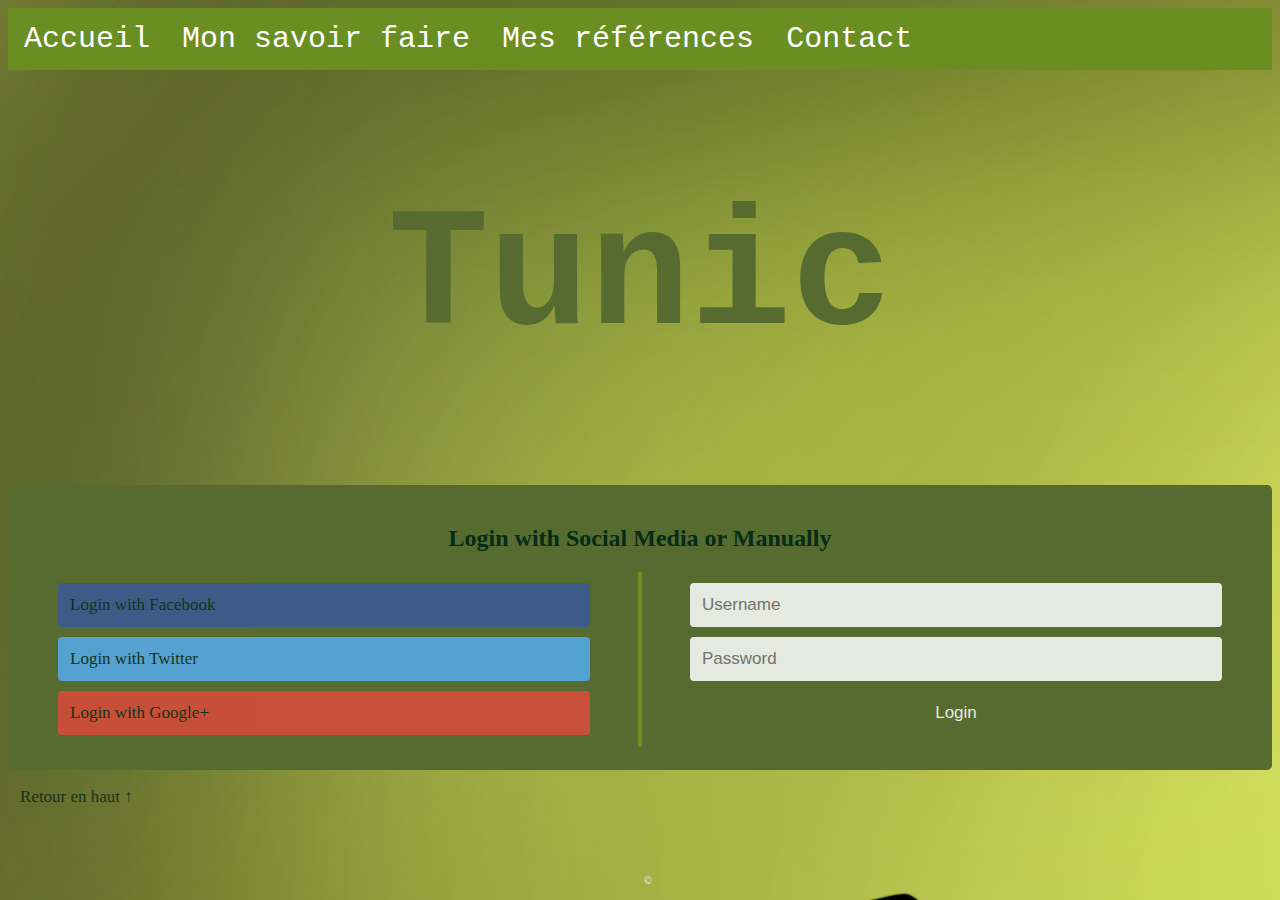
<file: public/html/index1.html>
<!DOCTYPE html>
<html lang="en">
<head>
    <meta charset="UTF-8">
    <meta http-equiv="X-UA-Compatible" content="IE=edge">
    <meta name="viewport" content="width=device-width, initial-scale=1.0">
    <link rel="stylesheet" href="../css/style1.css">
    <title>Document</title>
</head>
<body>
    <header>
        <nav>
            <ul>
                <li><a href="../../index.html">Accueil</a></li>
                <li><a href="./index1.html">Mon savoir faire </a></li>
                <li><a href="./index2.html">Mes références</a></li>
                <li><a href="./index3.html">Contact</a></li>
              </ul>
        </nav>
    </header>
    <h1>Tunic</h1>
    <footer>
        <div class="container">
            <form action="/action_page.php">
              <div class="row">
                <h2 style="text-align:center">Login with Social Media or Manually</h2>
                <div class="vl">
                </div>
          
                <div class="col">
                  <a href="#" class="fb btn">
                    <i class="fa fa-facebook fa-fw"></i> Login with Facebook
                  </a>
                  <a href="#" class="twitter btn">
                    <i class="fa fa-twitter fa-fw"></i> Login with Twitter
                  </a>
                  <a href="#" class="google btn">
                    <i class="fa fa-google fa-fw"></i> Login with Google+
                  </a>
                </div>
          
                <div class="col">
                  <div class="hide-md-lg">
                    <p>Or sign in manually:</p>
                  </div>
          
                  <input type="text" name="username" placeholder="Username" required>
                  <input type="password" name="password" placeholder="Password" required>
                  <input type="submit" value="Login">
    </footer>
    <span class="copyright">&#169</span>
    <a href="../html/index1.html" class="btn btn-default">Retour en haut ↑</a> 
</body>
</html>
</file>
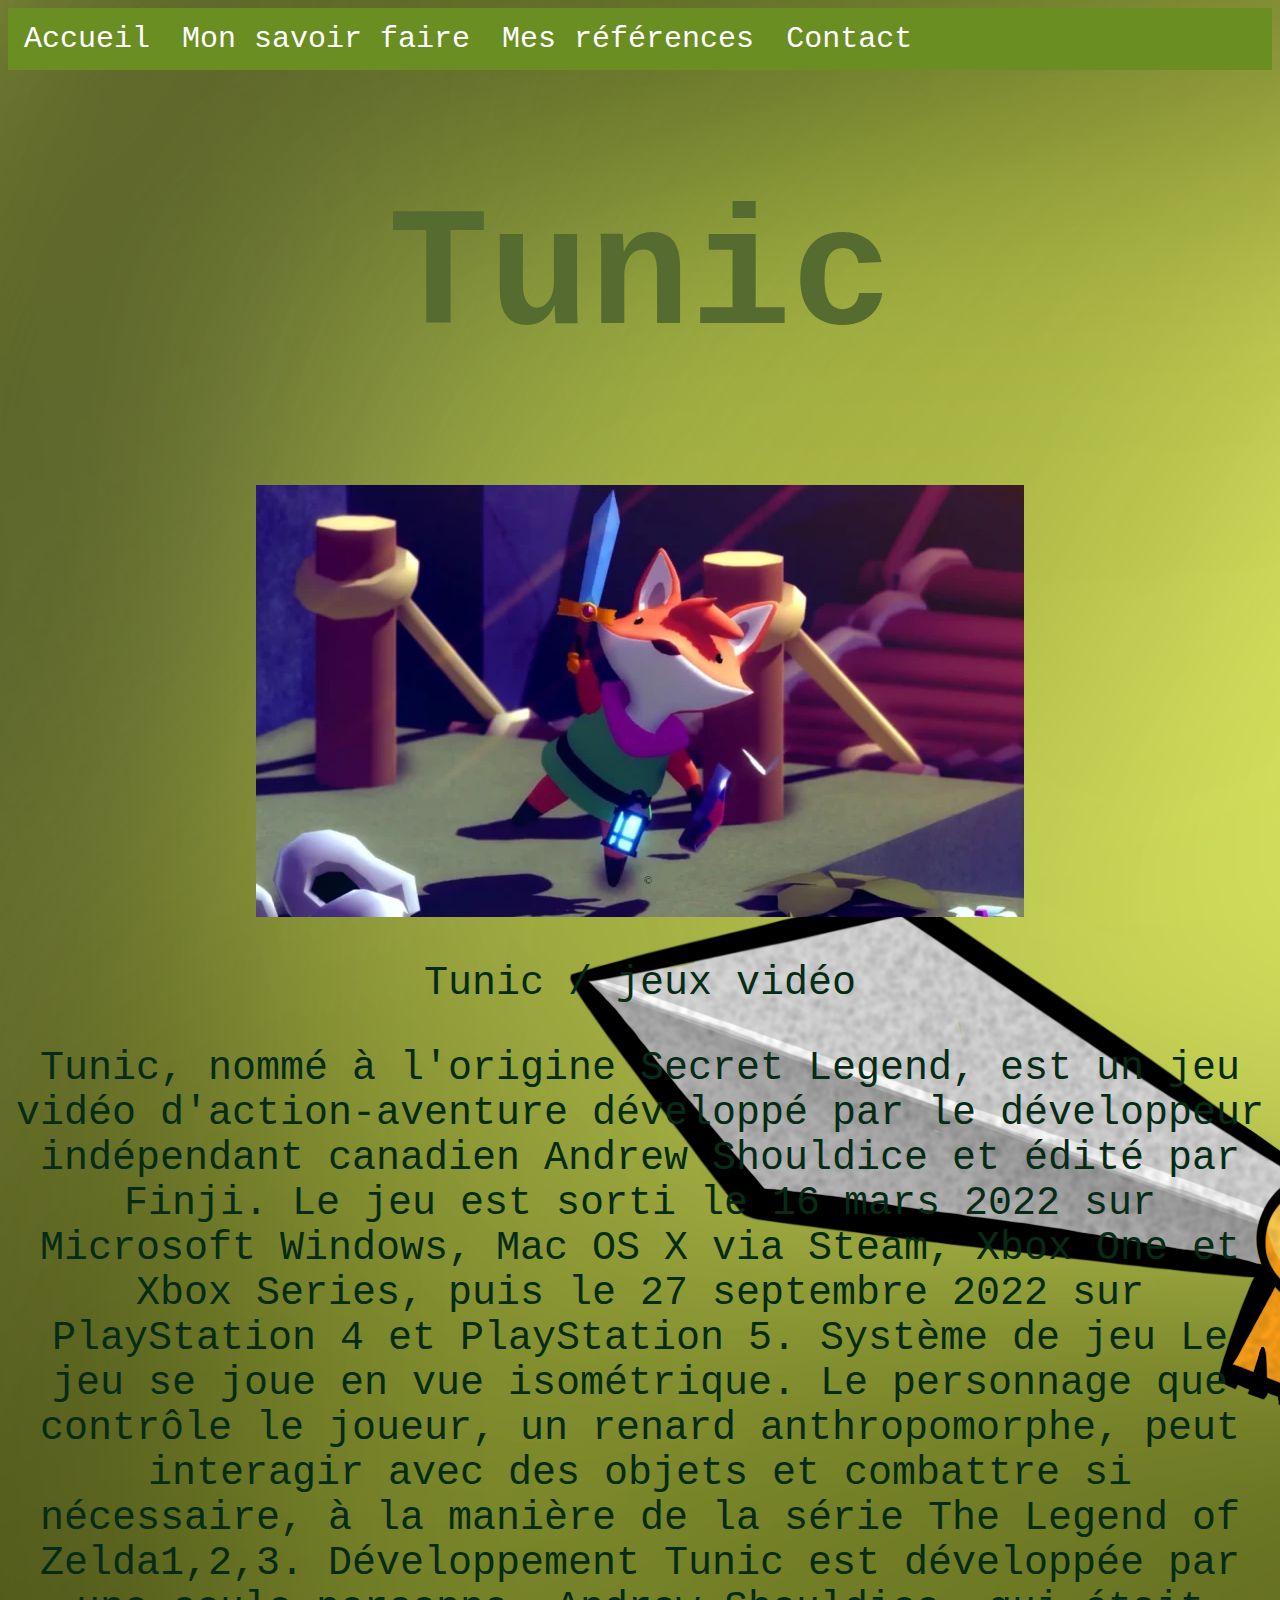
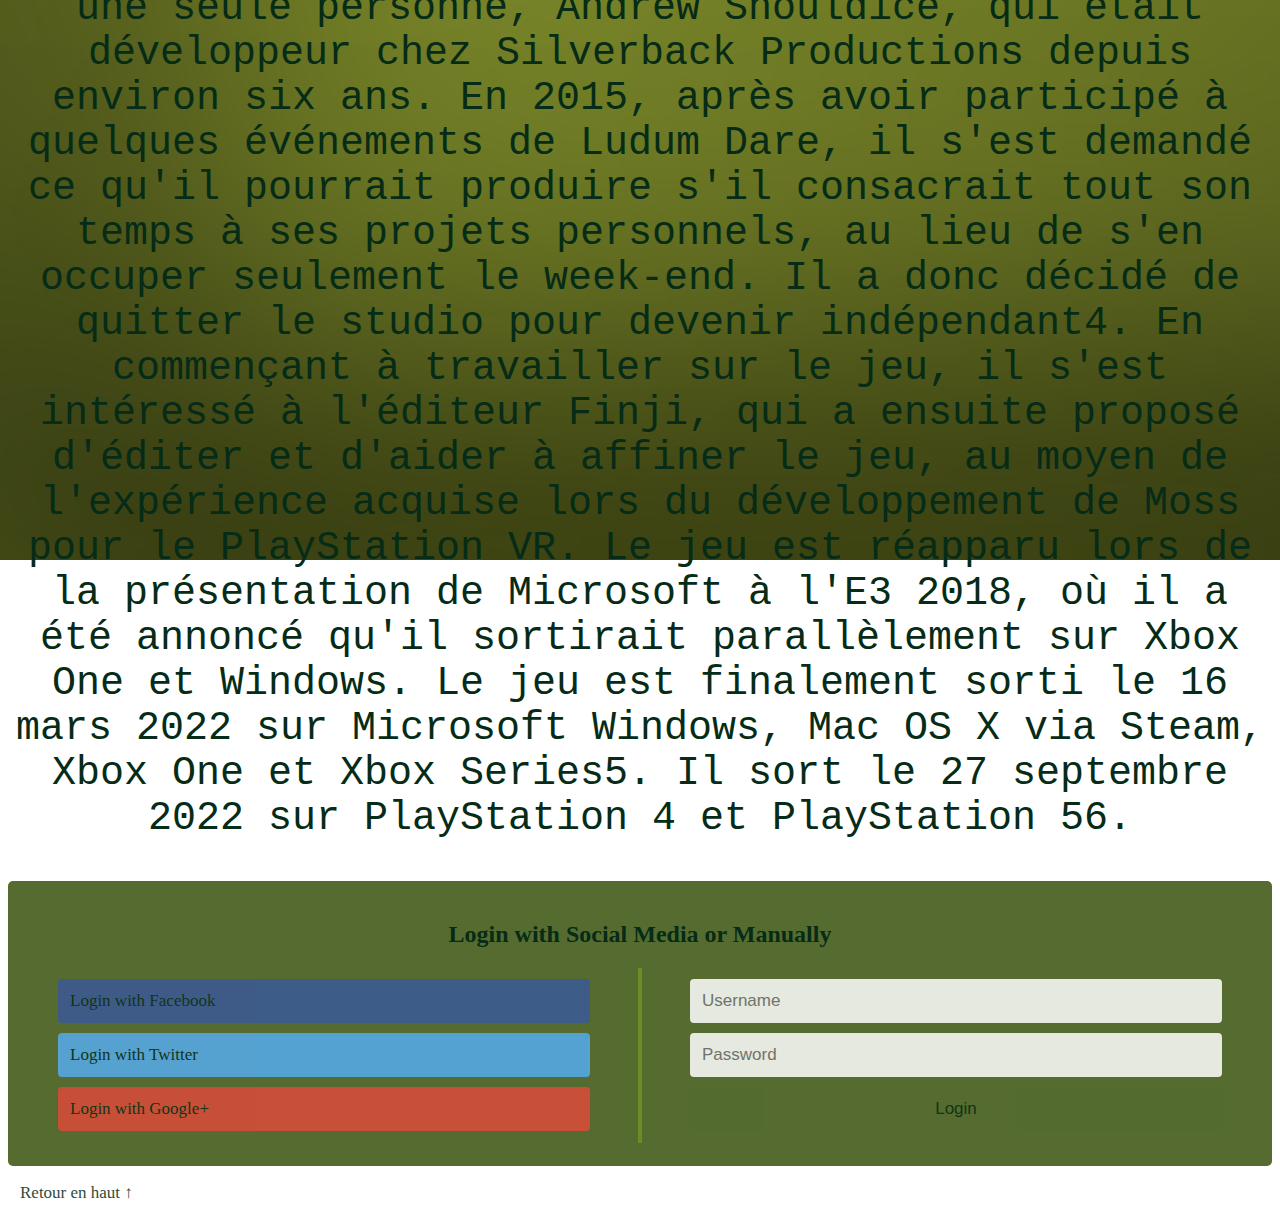
<file: public/html/index2.html>
<!DOCTYPE html>
<html lang="en">

<head>
    <meta charset="UTF-8">
    <meta http-equiv="X-UA-Compatible" content="IE=edge">
    <meta name="viewport" content="width=device-width, initial-scale=1.0">
    <link rel="stylesheet" href="../css/style2.css">
    <title>Document</title>
</head>

<body>
    <header>
        <nav>
            <ul>
                <li><a href="../../index.html">Accueil</a></li>
                <li><a href="./index1.html">Mon savoir faire </a></li>
                <li><a href="./index2.html">Mes références</a></li>
                <li><a href="./index3.html">Contact</a></li>
            </ul>
        </nav>
    </header>
    <h1>Tunic</h1>
    <div class="w3-card-4">
    <img src="../img/tunic3.webp" alt="Tunic">
    <div class="w3-container w3-center">
      <p>Tunic / jeux vidéo</p>
    </div>
  </div>
    <p>Tunic, nommé à l'origine Secret Legend, est un jeu vidéo d'action-aventure développé par le développeur
        indépendant canadien Andrew Shouldice et édité par Finji. Le jeu est sorti le 16 mars 2022 sur Microsoft
        Windows, Mac OS X via Steam, Xbox One et Xbox Series, puis le 27 septembre 2022 sur PlayStation 4 et PlayStation
        5.

        Système de jeu
        Le jeu se joue en vue isométrique. Le personnage que contrôle le joueur, un renard anthropomorphe, peut
        interagir avec des objets et combattre si nécessaire, à la manière de la série The Legend of Zelda1,2,3.

        Développement
        Tunic est développée par une seule personne, Andrew Shouldice, qui était développeur chez Silverback Productions
        depuis environ six ans. En 2015, après avoir participé à quelques événements de Ludum Dare, il s'est demandé ce
        qu'il pourrait produire s'il consacrait tout son temps à ses projets personnels, au lieu de s'en occuper
        seulement le week-end. Il a donc décidé de quitter le studio pour devenir indépendant4.

        En commençant à travailler sur le jeu, il s'est intéressé à l'éditeur Finji, qui a ensuite proposé d'éditer et
        d'aider à affiner le jeu, au moyen de l'expérience acquise lors du développement de Moss pour le PlayStation VR.
        Le jeu est réapparu lors de la présentation de Microsoft à l'E3 2018, où il a été annoncé qu'il sortirait
        parallèlement sur Xbox One et Windows. Le jeu est finalement sorti le 16 mars 2022 sur Microsoft Windows, Mac OS
        X via Steam, Xbox One et Xbox Series5. Il sort le 27 septembre 2022 sur PlayStation 4 et PlayStation 56.</p>
    <footer>
        <div class="container">
            <form action="/action_page.php">
                <div class="row">
                    <h2 style="text-align:center">Login with Social Media or Manually</h2>
                    <div class="vl">
                    </div>

                    <div class="col">
                        <a href="#" class="fb btn">
                            <i class="fa fa-facebook fa-fw"></i> Login with Facebook
                        </a>
                        <a href="#" class="twitter btn">
                            <i class="fa fa-twitter fa-fw"></i> Login with Twitter
                        </a>
                        <a href="#" class="google btn">
                            <i class="fa fa-google fa-fw"></i> Login with Google+
                        </a>
                    </div>

                    <div class="col">
                        <div class="hide-md-lg">
                            <p>Or sign in manually:</p>
                        </div>

                        <input type="text" name="username" placeholder="Username" required>
                        <input type="password" name="password" placeholder="Password" required>
                        <input type="submit" value="Login">
                    </div>
    </footer>
    <span class="copyright">&#169</span>
    <a href="../html/index2.html" class="btn btn-default">Retour en haut ↑</a> 
</body>

</html>
</file>
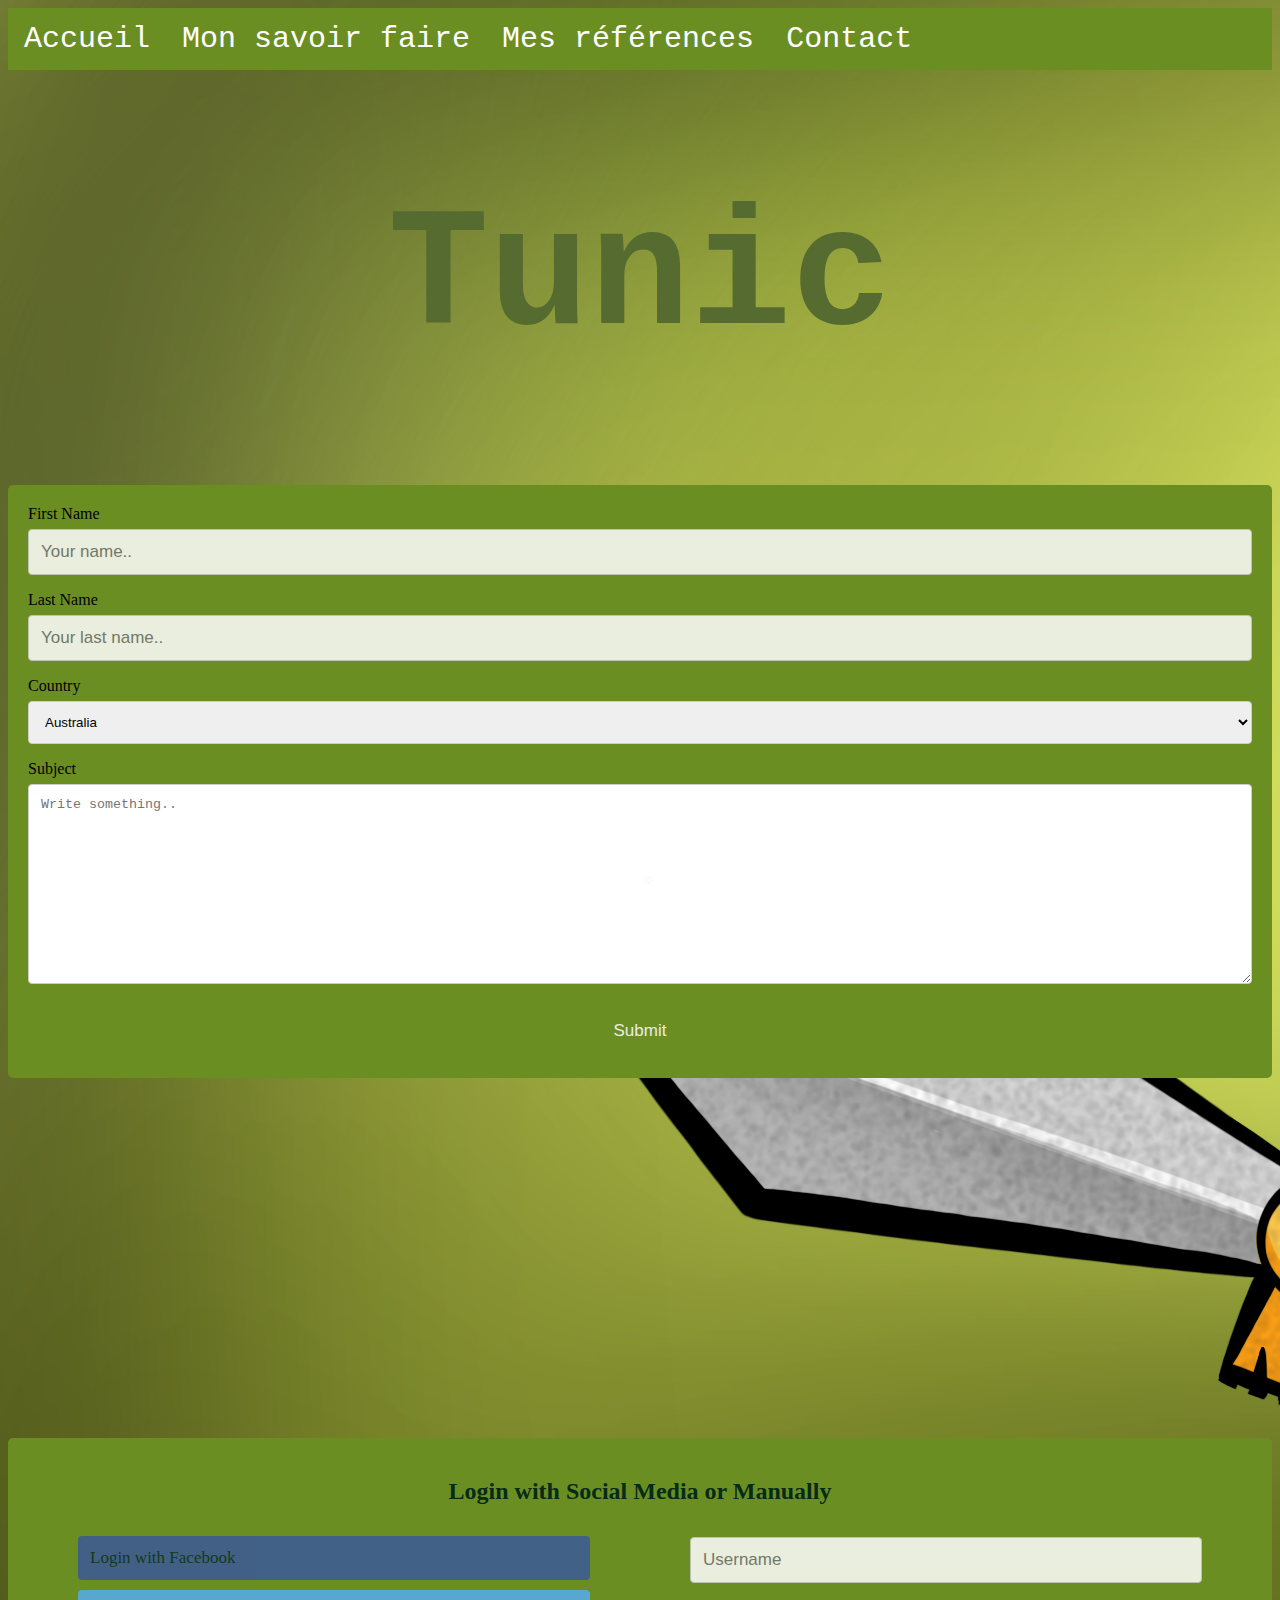
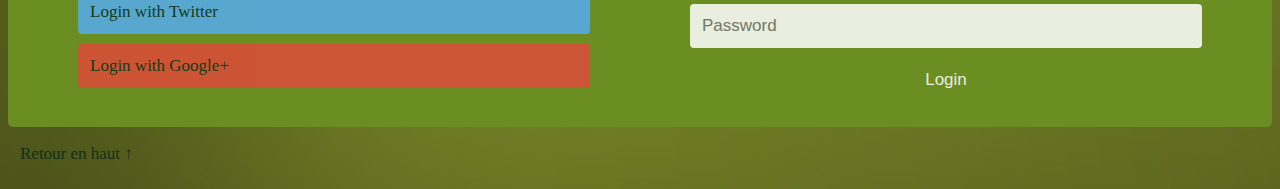
<file: public/html/index3.html>
<!DOCTYPE html>
<html lang="en">
<head>
    <meta charset="UTF-8">
    <meta http-equiv="X-UA-Compatible" content="IE=edge">
    <meta name="viewport" content="width=device-width, initial-scale=1.0">
    <link rel="stylesheet" href="../css/style3.css">
    <title>Document</title>
</head>
<body>
    <header>
        <nav>
            <ul>
                <li><a href="../../index.html">Accueil</a></li>
                <li><a href="../html/index1.html">Mon savoir faire </a></li>
                <li><a href="../html/index2.html">Mes références</a></li>
                <li><a href="../html/index3.html">Contact</a></li>
              </ul>
        </nav>
    </header>
    <h1>Tunic</h1>
    <div class="container">
        <form action="action_page.php">
      
          <label for="fname">First Name</label>
          <input type="text" id="fname" name="firstname" placeholder="Your name..">
      
          <label for="lname">Last Name</label>
          <input type="text" id="lname" name="lastname" placeholder="Your last name..">
      
          <label for="country">Country</label>
          <select id="country" name="country">
            <option value="australia">Australia</option>
            <option value="canada">Canada</option>
            <option value="usa">USA</option>
          </select>
      
          <label for="subject">Subject</label>
          <textarea id="subject" name="subject" placeholder="Write something.." style="height:200px"></textarea>
      
          <input type="submit" value="Submit">
      
        </form>
      </div>
      <br> <br> <br> <br>
      <br> <br> <br> <br>
      <br> <br> <br> <br>
      <br> <br> <br> <br>
      <br> <br> <br> <br> 
    <footer>
        <div class="container">
            <form action="/action_page.php">
              <div class="row">
                <h2 style="text-align:center">Login with Social Media or Manually</h2>
                <div class="vl">
                </div>
          
                <div class="col">
                  <a href="#" class="fb btn">
                    <i class="fa fa-facebook fa-fw"></i> Login with Facebook
                  </a>
                  <a href="#" class="twitter btn">
                    <i class="fa fa-twitter fa-fw"></i> Login with Twitter
                  </a>
                  <a href="#" class="google btn">
                    <i class="fa fa-google fa-fw"></i> Login with Google+
                  </a>
                </div>
          
                <div class="col">
                  <div class="hide-md-lg">
                    <p>Or sign in manually:</p>
                  </div>
          
                  <input type="text" name="username" placeholder="Username" required>
                  <input type="password" name="password" placeholder="Password" required>
                  <input type="submit" value="Login">
                </div>
    </footer>
    <span class="copyright">&#169</span>
    <a href="../html/index3.html" class="btn btn-default">Retour en haut ↑</a> 
</body>
</html>
</file>
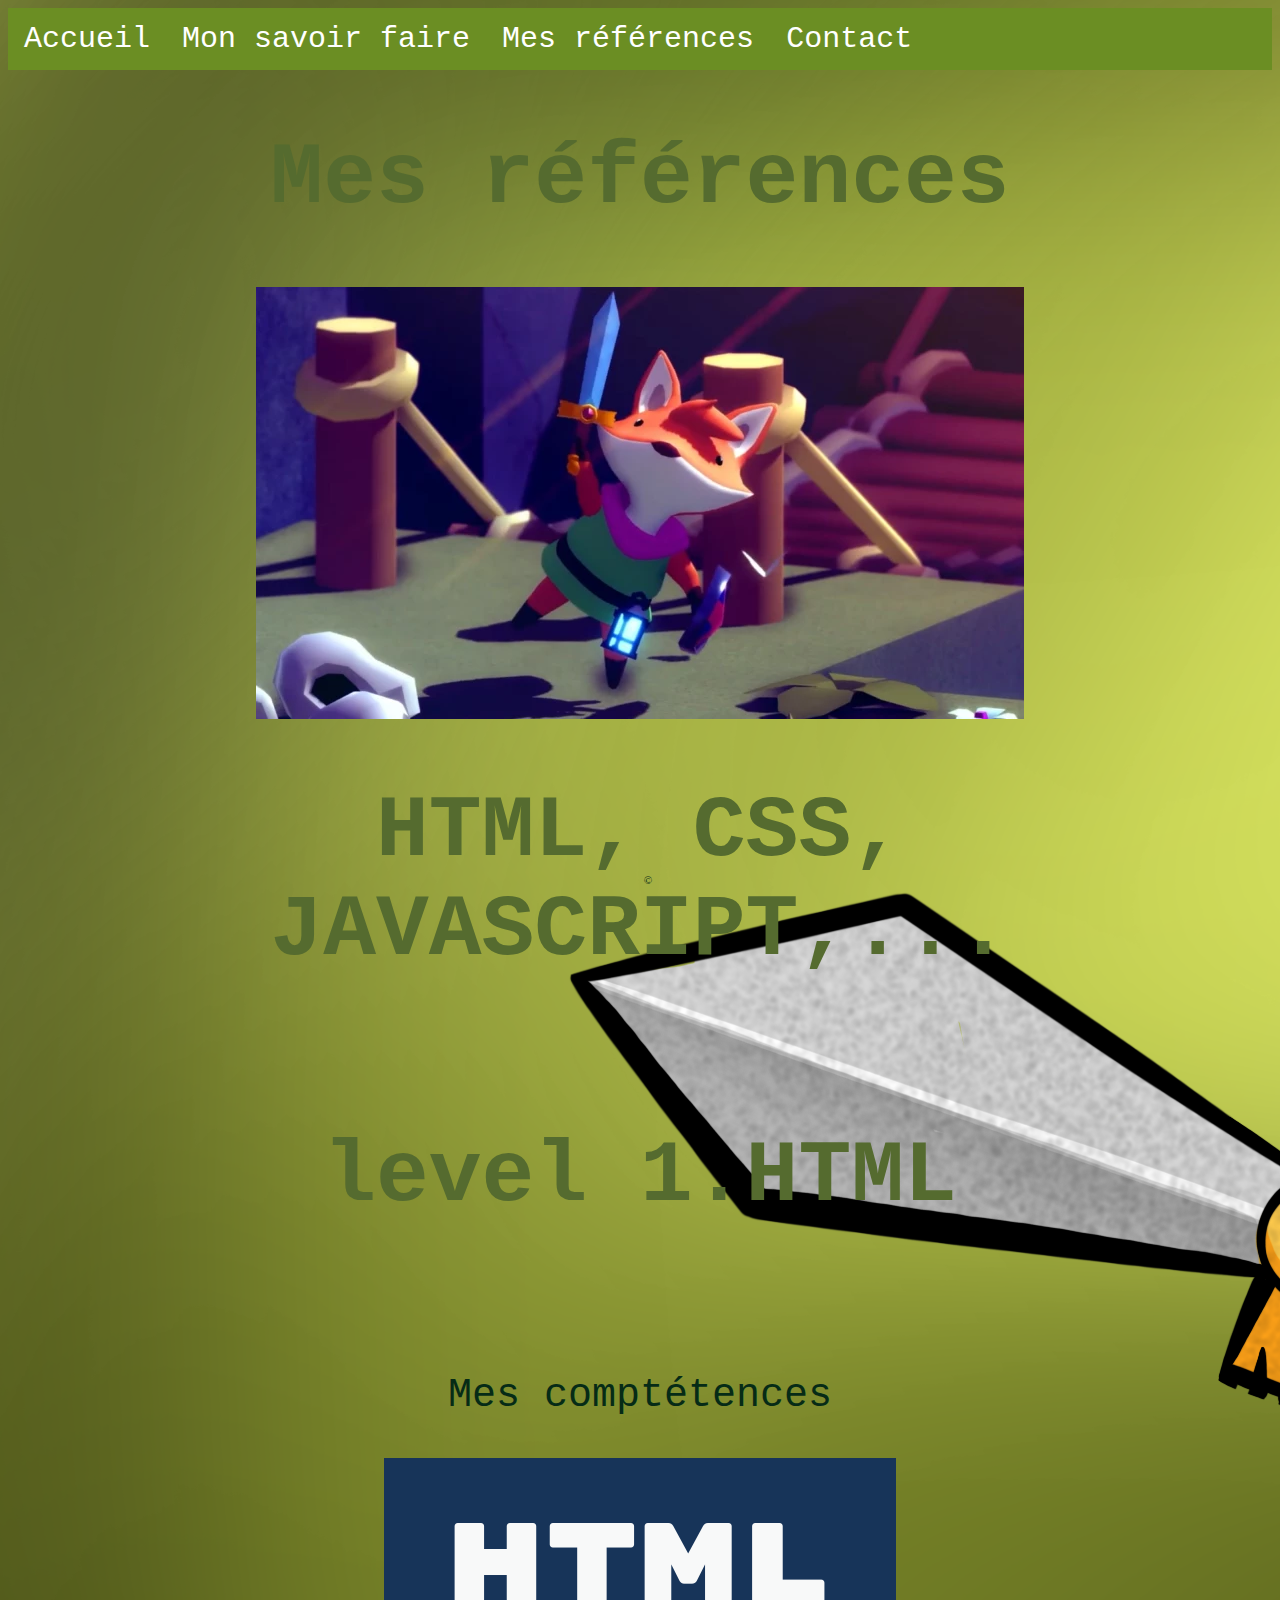
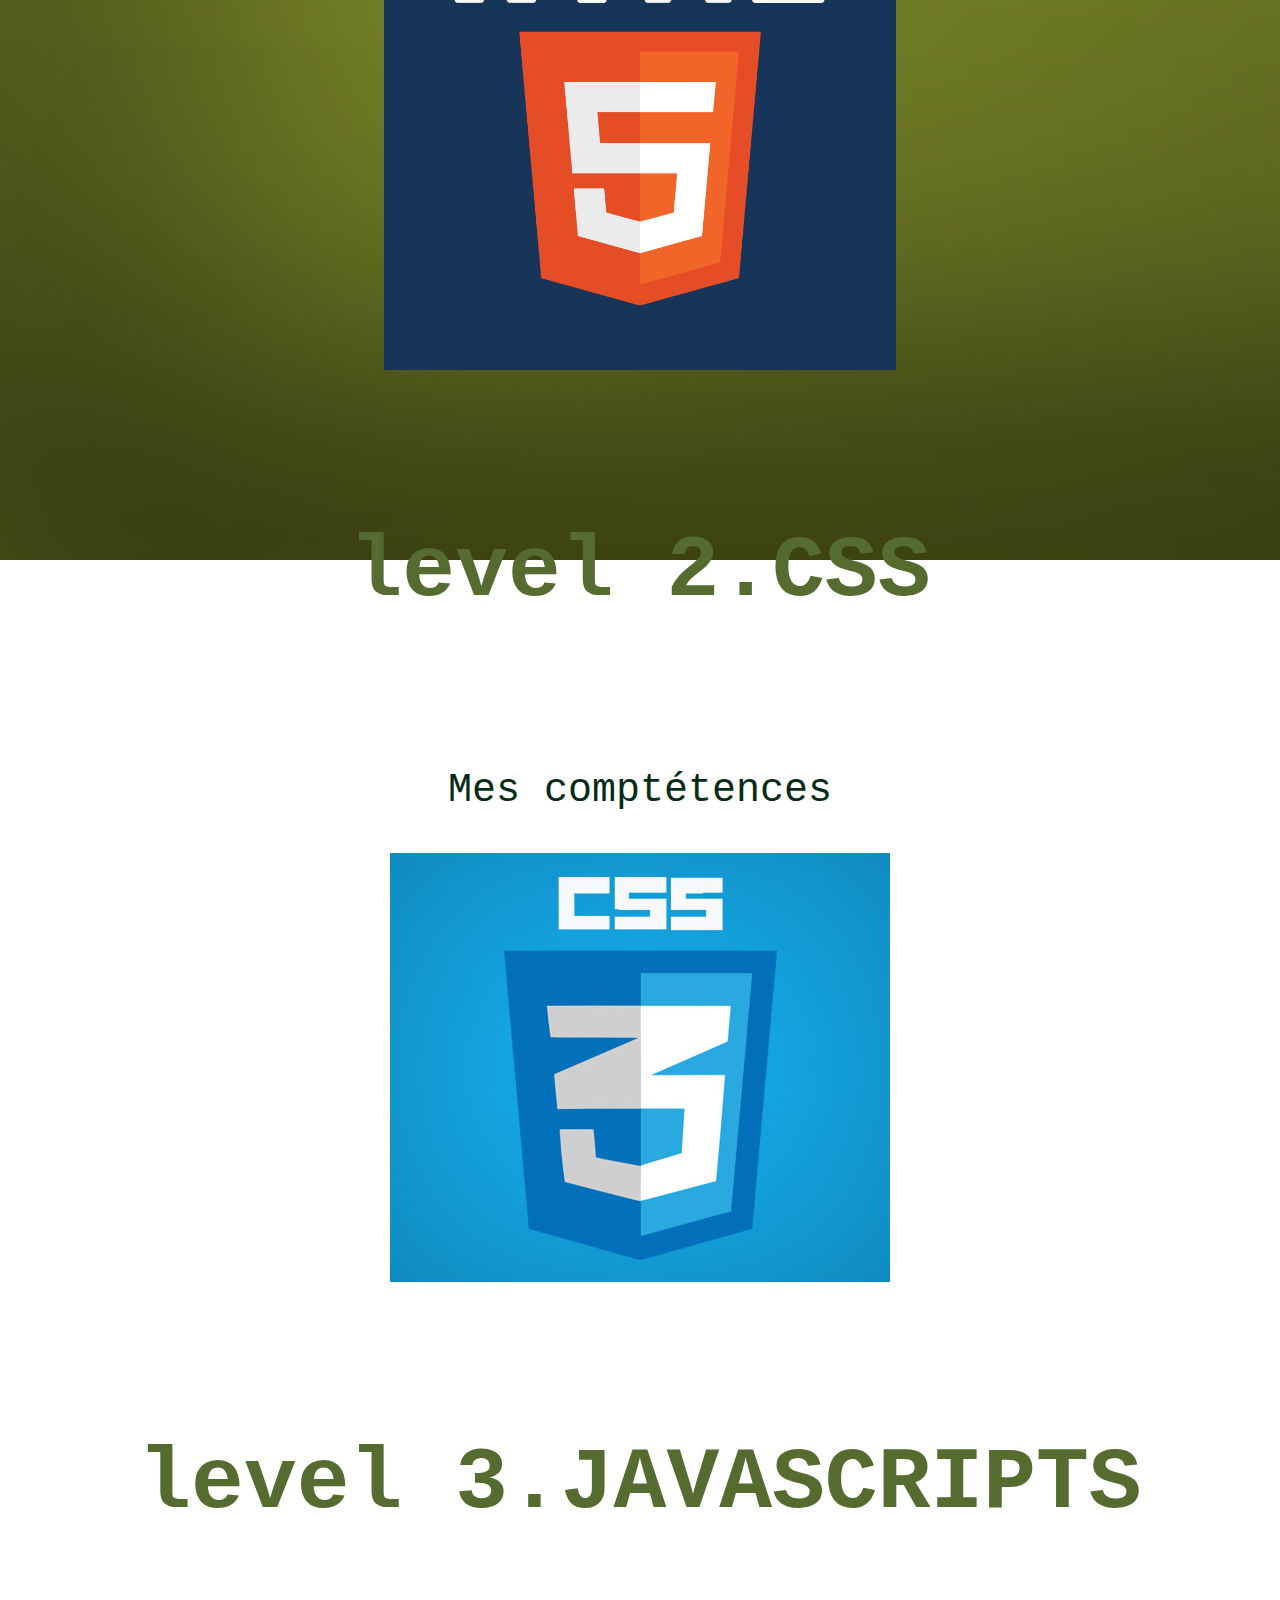
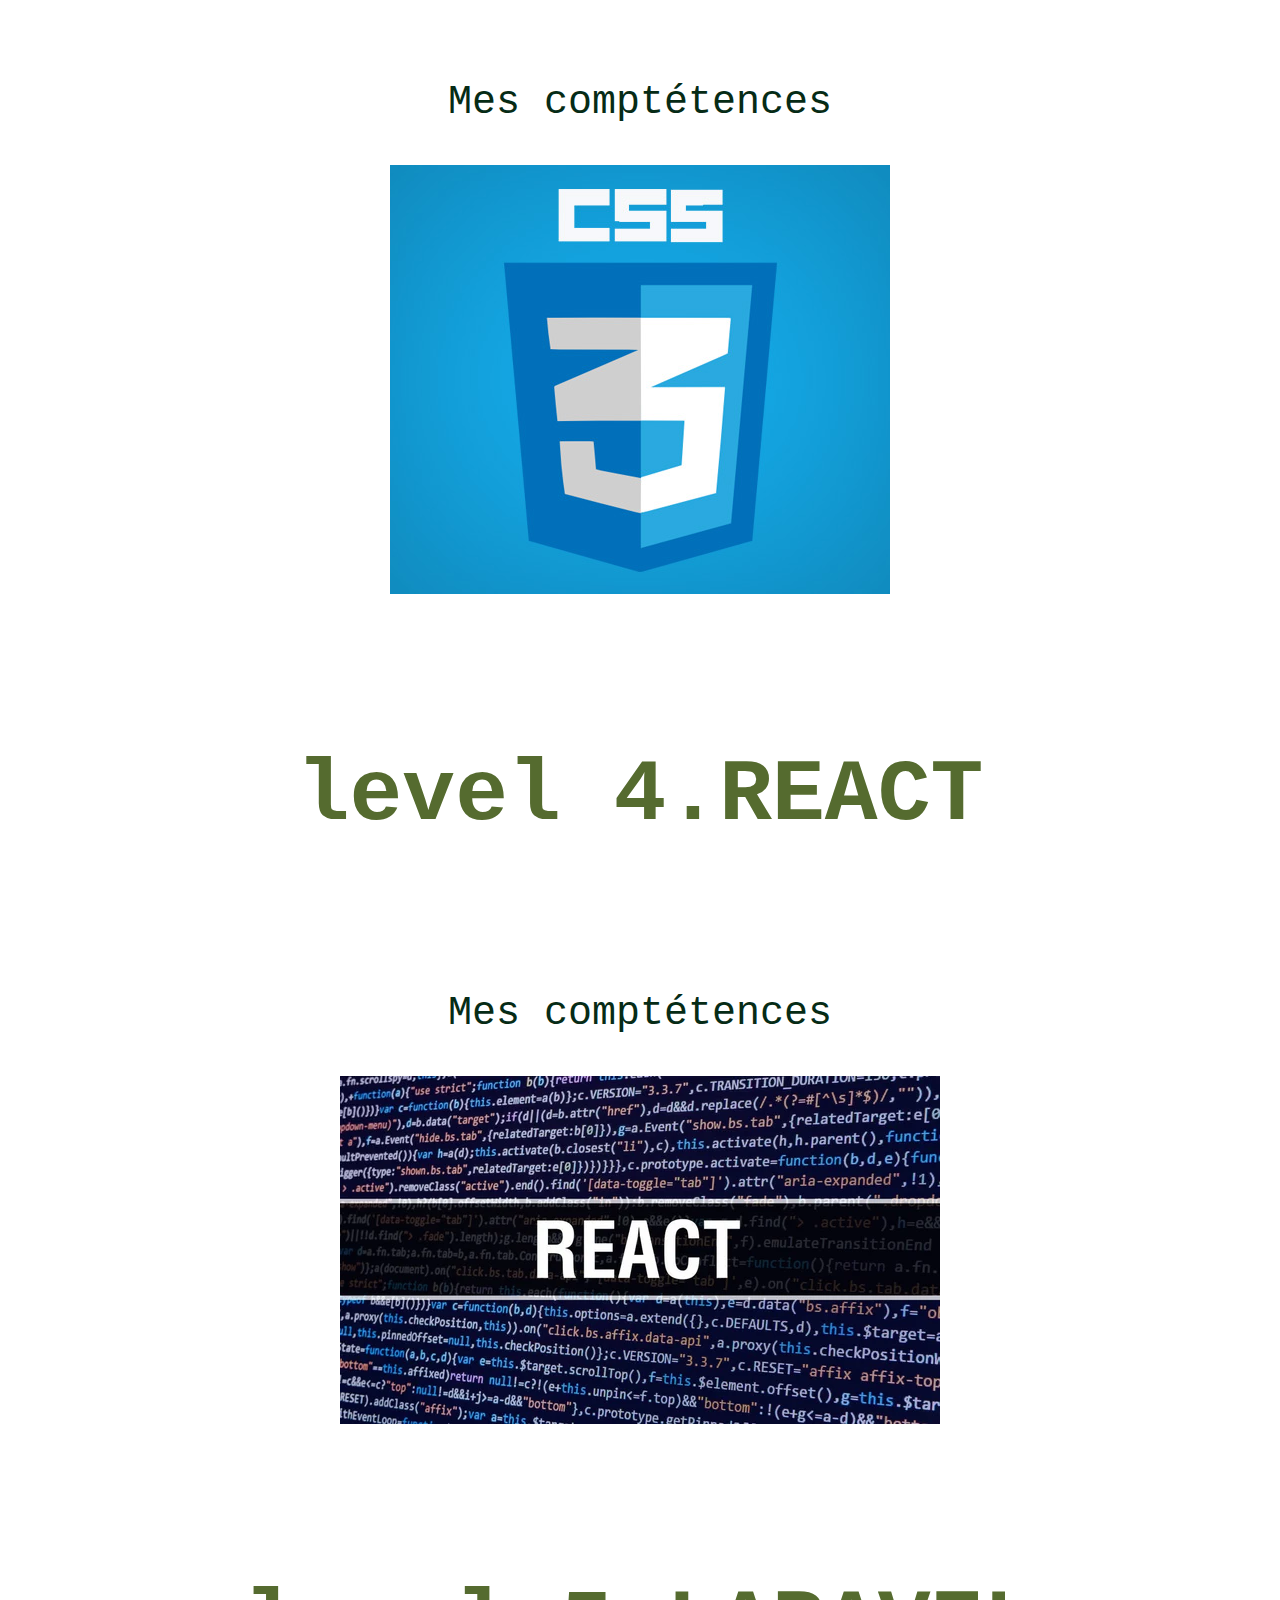
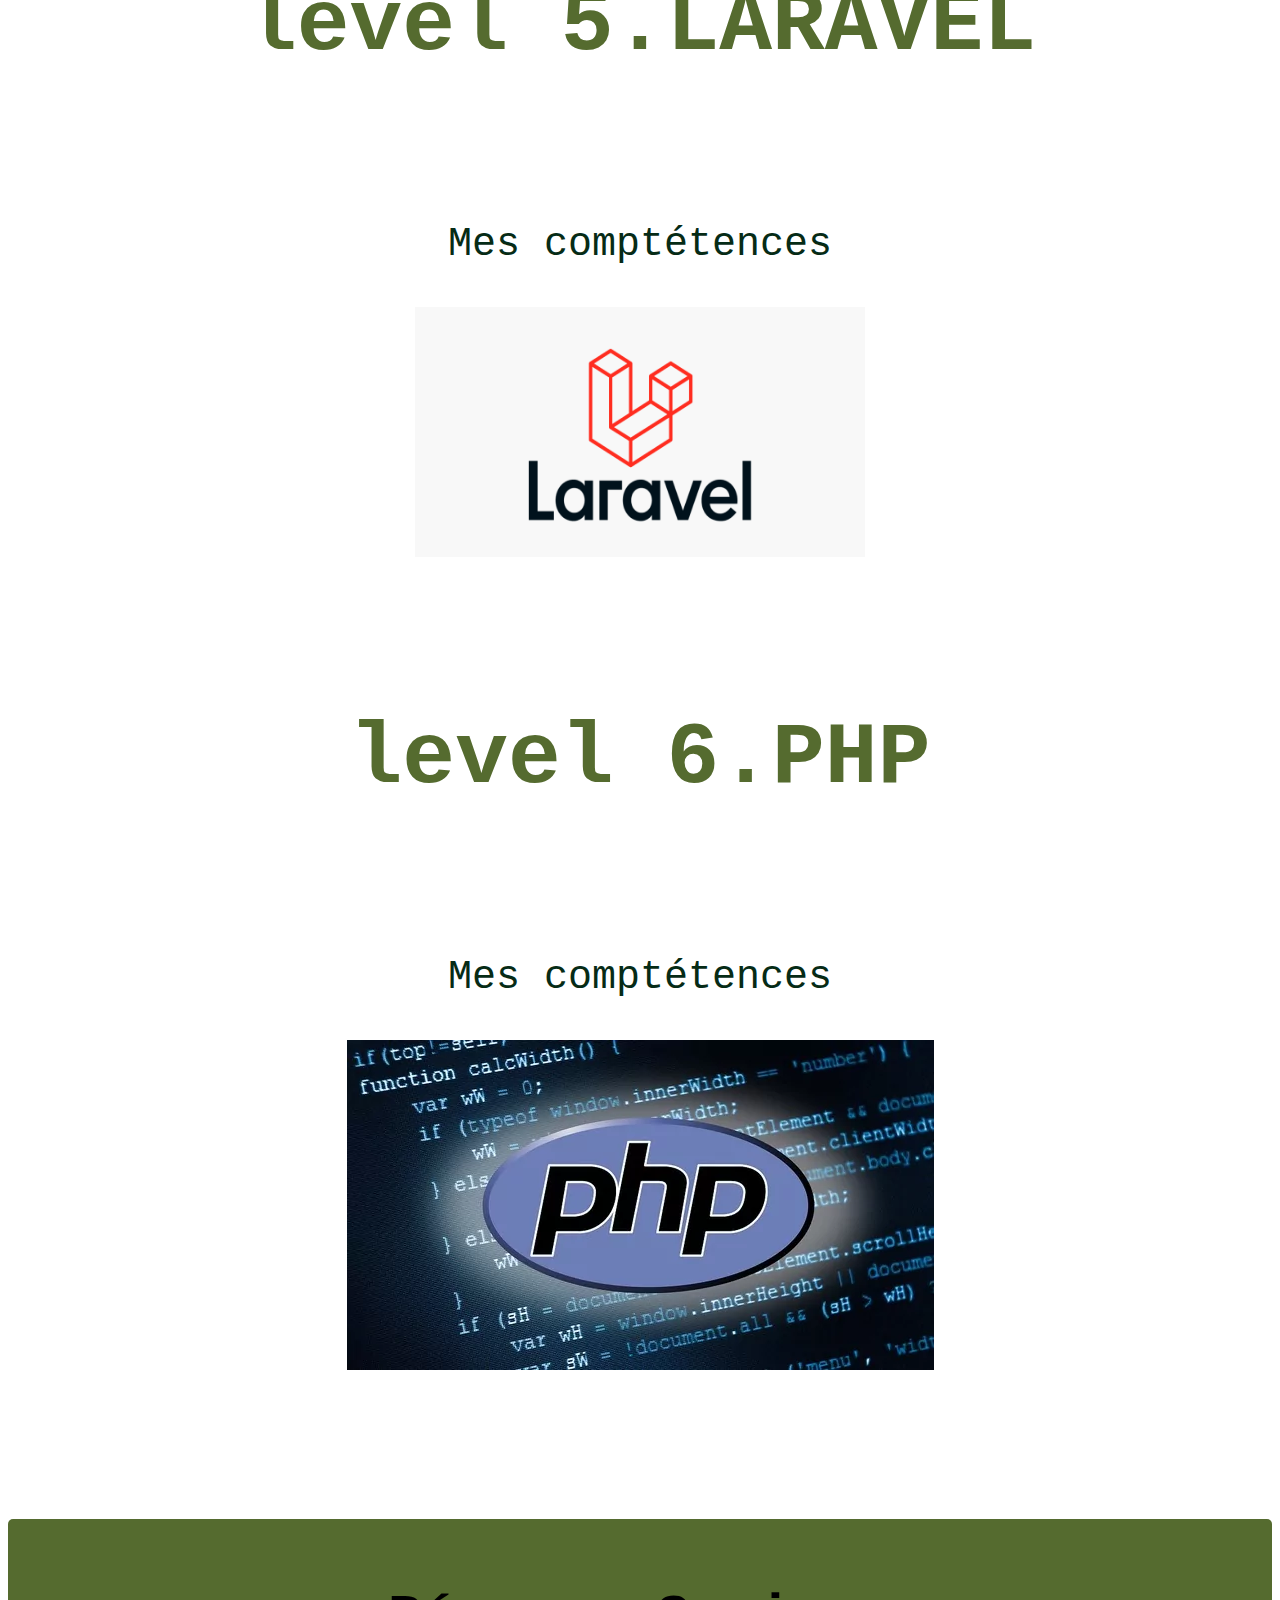
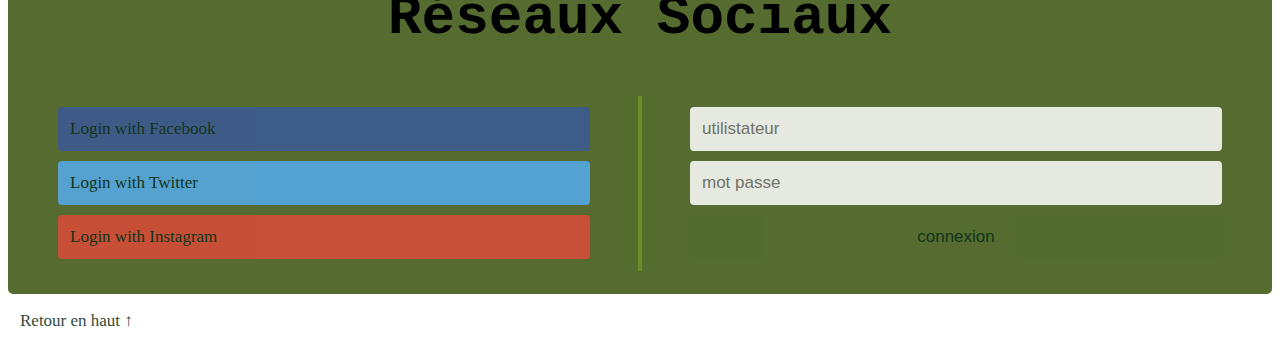
<file: public/html/mesréférence.html>
<!DOCTYPE html>
<html lang="en">
<head>
    <meta charset="UTF-8">
    <meta http-equiv="X-UA-Compatible" content="IE=edge">
    <meta name="viewport" content="width=device-width, initial-scale=1.0">
    <link rel="stylesheet" href="../css/mesréférence.css">
    <title>Document</title>
</head>
<body>
    <header>
        <nav>
            <ul>
                <li><a href="/index.html">Accueil</a></li>
                <li><a href="../html/monsavoirfaire.html">Mon savoir faire </a></li>
                <li><a href="../html/mesréférence.html">Mes références</a></li>
                <li><a href="../html/contact.html">Contact</a></li>
            </ul>
        </nav>
    </header>
    <h1>Mes références</h1>
    <div class="w3-card-4">
    <img src="../img/tunic3.webp" alt="Tunic">
    <div class="w3-container w3-center">
      <h1>HTML, CSS, JAVASCRIPT,...</h1>
    </div>
  </div>
  <div class="level">
  <h5>level 1.HTML</h5>
    <p>Mes comptétences</p>
    <img src="../img/html.png"><img>
    <br>
    <h5>level 2.CSS</h5>
    <p>Mes comptétences</p>
    <img src="../img/css.jpg"><img>
    <br>
    <h5>level 3.JAVASCRIPTS</h5>
    <p>Mes comptétences</p>
    <img src="../img/css.jpg"><img>
    <br>
    <h5>level 4.REACT</h5>
    <p>Mes comptétences</p>
    <img src="../img/react.jpg"><img>
    <br>
    <h5>level 5.LARAVEL</h5>
    <p>Mes comptétences</p>
    <img src="../img/laravel-featured.png" height="250px" width="450px"><img>
    <br>
    <h5>level 6.PHP</h5>
    <p>Mes comptétences</p>
    <img src="../img/PHP.webp"><img>
</div>
<br><br> <br><br>
<br><br> <br><br>
    <footer>
        <div class="container">
            <form action="/action_page.php">
                <div class="row">
                    <h2 style="text-align:center">Réseaux Sociaux</h2>
                    <div class="vl">
                    </div>

                    <div class="col">
                        <a href="https://fr-fr.facebook.com/" class="fb btn">
                            <i class="fa fa-facebook fa-fw"></i> Login with Facebook
                        </a>
                        <a href="https://twitter.com/" class="twitter btn">
                            <i class="fa fa-twitter fa-fw"></i> Login with Twitter
                        </a>
                        <a href="https://www.instagram.com/" class="google btn">
                            <i class="fa fa-google fa-fw"></i> Login with Instagram
                        </a>
                    </div>

                    <div class="col">
                        <div class="hide-md-lg">
                            <p>Or sign in manually:</p>
                        </div>

                        <input type="text" name="username" placeholder="utilistateur" required>
                        <input type="password" name="password" placeholder="mot passe" required>
                        <input type="submit" value="connexion">
                    </div>
    </footer>
    <span class="copyright">&#169</span>
    <a href="../html/mesréférence.html" class="btn btn-default">Retour en haut ↑</a> 
</body>
</html>
</file>
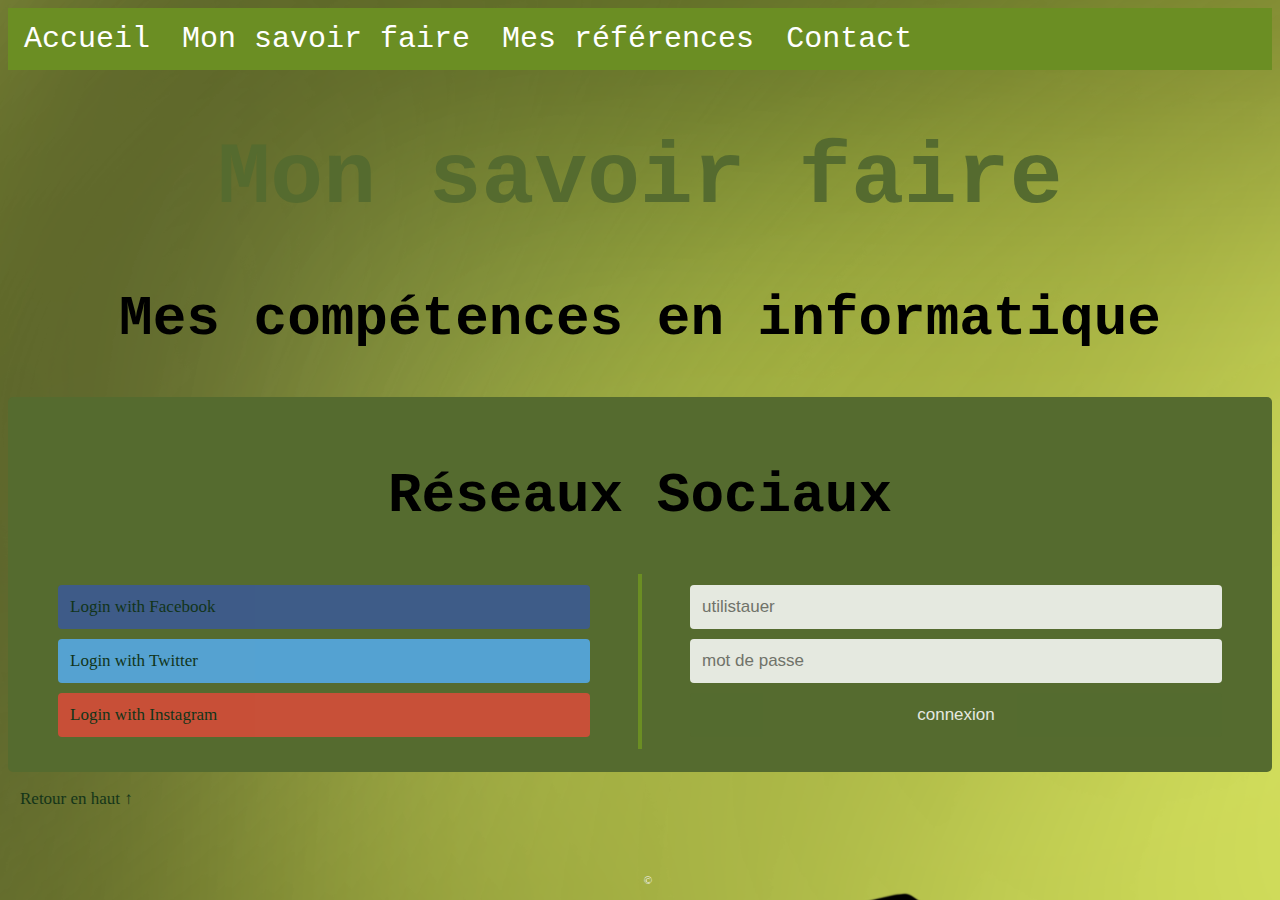
<file: public/html/monsavoirfaire.html>
<!DOCTYPE html>
<html lang="en">
<head>
    <meta charset="UTF-8">
    <meta http-equiv="X-UA-Compatible" content="IE=edge">
    <meta name="viewport" content="width=device-width, initial-scale=1.0">
    <link rel="stylesheet" href="../css/monsavoirfaire.css">
    <title>Document</title>
</head>
<body>
    <header>
        <nav>
            <ul>
                <li><a href="/index.html">Accueil</a></li>
                <li><a href="../html/monsavoirfaire.html">Mon savoir faire</a></li>
                <li><a href="../html/mesréférence.html">Mes références</a></li>
                <li><a href="./contact.html">Contact</a></li>
              </ul>
        </nav>
            </header>
            <h1>Mon savoir faire</h1>
        <h2>Mes compétences en informatique</h2>
        
            <footer>
                <div class="container">
                    <form action="/action_page.php">
                      <div class="row">
                        <h2 style="text-align:center">Réseaux Sociaux</h2>
                        <div class="vl">
                        </div>
                  
                        <div class="col">
                          <a href="https://fr-fr.facebook.com/" class="fb btn">
                            <i class="fa fa-facebook fa-fw"></i> Login with Facebook
                          </a>
                          <a href="https://twitter.com/" class="twitter btn">
                            <i class="fa fa-twitter fa-fw"></i> Login with Twitter
                          </a>
                          <a href="https://www.instagram.com/" class="google btn">
                            <i class="fa fa-google fa-fw"></i> Login with Instagram
                          </a>
                        </div>
                  
                        <div class="col">
                          <div class="hide-md-lg">
                            <p>Or sign in manually:</p>
                          </div>
                  
                          <input type="text" name="username" placeholder="utilistauer" required>
                          <input type="password" name="password" placeholder="mot de passe" required>
                          <input type="submit" value="connexion">
                        </div>
            </footer>
            <span class="copyright">&#169</span>
            <a href="./monsavoirfaire.html" class="btn btn-default">Retour en haut ↑</a>  
</body>
</html>
</file>
<file: public/css/style1.css>
ul {
    list-style-type: none;
    margin: 0;
    padding: 0;
    overflow: hidden;
    background-color:#6B8E23;
    font-family: Courier New, monospace;
    font-size: 30px;
}

li {
    float: left;
}

li a {
    display: block;
    color: white;
    text-align: center;
    padding: 14px 16px;
    text-decoration: none;
}

/* Change the link color to #111 (black) on hover */
li a:hover {
    background-color:#556B2F;
}
.active {
    background-color:#556B2F;
}
body{
    background-image:url("../img/tunic_image_de_font.jpg")
    display: flex;
}
body {
    background-image: url("../img/font2.png");
    background-repeat: no-repeat;
    background-attachment: fixed;
}
h1 {
    text-align: center;
    color:	#556B2F;
    font-family: Courier New, monospace;
    font-size: 80px;
    font-size: 10.5em;
    font-size: 10.5rem;
    background-repeat: no-repeat;
    background-attachment: fixed;
}
* {box-sizing: border-box}

/* style the container */
.container {
  position: relative;
  border-radius: 5px;
  background-color: #f2f2f2;
  padding: 20px 0 30px 0;
}

/* style inputs and link buttons */
input,
.btn {
  width: 100%;
  padding: 12px;
  border: none;
  border-radius: 4px;
  margin: 5px 0;
  opacity: 0.85;
  display: inline-block;
  font-size: 17px;
  line-height: 20px;
  text-decoration: none; /* remove underline from anchors */
}

input:hover,
.btn:hover {
  opacity: 1;
}

/* add appropriate colors to fb, twitter and google buttons */
.fb {
  background-color: #3B5998;
  color: white;
}

.twitter {
  background-color: #55ACEE;
  color: white;
}

.google {
  background-color: #dd4b39;
  color: white;
}

/* style the submit button */
input[type=submit] {
  background-color: #04AA6D;
  color: white;
  cursor: pointer;
}

input[type=submit]:hover {
  background-color: #45a049;
}

/* Two-column layout */
.col {
  float: left;
  width: 50%;
  margin: auto;
  padding: 0 50px;
  margin-top: 6px;
}

/* Clear floats after the columns */
.row:after {
  content: "";
  display: table;
  clear: both;
}

/* vertical line */
.vl {
  position: absolute;
  left: 50%;
  transform: translate(-50%);
  border: 2px solid #ddd;
  height: 175px;
}

/* text inside the vertical line */
.inner {
  position: absolute;
  top: 50%;
  transform: translate(-50%, -50%);
  background-color: #556B2F;
  border: 1px solid #ccc;
  border-radius: 50%;
  padding: 8px 10px;
}

/* hide some text on medium and large screens */
.hide-md-lg {
  display: none;
}

/* bottom container */
.bottom-container {
  text-align: center;
  background-color: #666;
  border-radius: 0px 0px 4px 4px;
}

/* Responsive layout - when the screen is less than 650px wide, make the two columns stack on top of each other instead of next to each other */
@media screen and (max-width: 650px) {
  .col {
    width: 100%;
    margin-top: 0;
  }
  /* hide the vertical line */
  .vl {
    display: none;
  }
  /* show the hidden text on small screens */
  .hide-md-lg {
    display: block;
    text-align: center;
  }
}

span.copyright {
    position: absolute;
    width: 100%;
    color: whitesmoke;
    line-height: 40px;
    font-size: 0.7em;
    text-align: center;
    bottom:0;v
}
.container {
    position: relative;
    border-radius: 5px;
    background-color: #556B2F;
    padding: 20px 0 30px 0;
  }
  
  /* style inputs and link buttons */
  input,
  .btn {
    width: 100%;
    padding: 12px;
    border: none;
    border-radius: 4px;
    margin: 5px 0;
    opacity: 0.85;
    display: inline-block;
    font-size: 17px;
    line-height: 20px;
    text-decoration: none; /* remove underline from anchors */
  }
  
  input:hover,
  .btn:hover {
    opacity: 1;
  }
  
  /* add appropriate colors to fb, twitter and google buttons */
  .fb {
    background-color: #3B5998;
    color: white;
  }
  
  .twitter {
    background-color: #55ACEE;
    color: white;
  }
  
  .google {
    background-color: #dd4b39;
    color: white;
  }
  
  /* style the submit button */
  input[type=submit] {
    background-color:#556B2F;
    color: white;
    cursor: pointer;
  }
  
  input[type=submit]:hover {
    background-color: 	#556B2F;
  }
  
  /* Two-column layout */
  .col {
    float: left;
    width: 50%;
    margin: auto;
    padding: 0 50px;
    margin-top: 6px;
  }
  
  /* Clear floats after the columns */
  .row:after {
    content: "";
    display: table;
    clear: both;
  }
  
  /* vertical line */
  .vl {
    position: absolute;
    left: 50%;
    transform: translate(-50%);
    border: 2px solid#6B8E23;
    height: 175px;
  }
  
  /* text inside the vertical line */
  .inner {
    position: absolute;
    top: 50%;
    transform: translate(-50%, -50%);
    background-color: #6B8E23;
    border: 1px solid #6B8E23;
    border-radius: 50%;
    padding: 8px 10px;
  }
  
  /* hide some text on medium and large screens */
  .hide-md-lg {
    display: none;
  }
  
  /* bottom container */
  .bottom-container {
    text-align: center;
    background-color: #6B8E23;
    border-radius: 0px 0px 4px 4px;
  }
  
  /* Responsive layout - when the screen is less than 650px wide, make the two columns stack on top of each other instead of next to each other */
  @media screen and (max-width: 650px) {
    .col {
      width: 100%;
      margin-top: 0;
    }
    /* hide the vertical line */
    .vl {
      display: none;
    }
    /* show the hidden text on small screens */
    .hide-md-lg {
      display: block;
      text-align: center;
    }
  }
  span.copyright {
      position: absolute;
      width: 100%;
      color:whitesmoke;
      line-height: 40px;
      font-size: 0.7em;
      text-align: center;
      bottom:0;v
  }
  h2{
    color: #062b16;
  }
  .btn{
    color:#062b16 ;

  }
</file>
<file: public/css/style2.css>
ul {
    list-style-type: none;
    margin: 0;
    padding: 0;
    overflow: hidden;
    background-color: #6B8E23;
    font-family: Courier New, monospace;
    font-size: 30px;
}

li {
    float: left;
}

li a {
    display: block;
    color: white;
    text-align: center;
    padding: 14px 16px;
    text-decoration: none;
}

/* Change the link color to #111 (black) on hover */
li a:hover {
    background-color: #556B2F;
}

.active {
    background-color: white;
}

body {
    background-image: url("../img/tunic_image_de_font.jpg") display: flex;
}

body {
    background-image: url("../img/font2.png");
    background-repeat: no-repeat;
    background-attachment: fixed;
}

h1 {
    text-align: center;
    color: #556B2F;
    font-family: Courier New, monospace;
    font-size: 80px;
    font-size: 10.5em;
    font-size: 10.5rem;
    background-repeat: no-repeat;
    background-attachment: fixed;
}

* {
    box-sizing: border-box
}

/* style the container */
.container {
    position: relative;
    border-radius: 5px;
    background-color: #f2f2f2;
    padding: 20px 0 30px 0;
}

/* style inputs and link buttons */
input,
.btn {
    width: 100%;
    padding: 12px;
    border: none;
    border-radius: 4px;
    margin: 5px 0;
    opacity: 0.85;
    display: inline-block;
    font-size: 17px;
    line-height: 20px;
    text-decoration: none;
    /* remove underline from anchors */
}

input:hover,
.btn:hover {
    opacity: 1;
}

/* add appropriate colors to fb, twitter and google buttons */
.fb {
    background-color: #3B5998;
    color: white;
}

.twitter {
    background-color: #55ACEE;
    color: white;
}

.google {
    background-color: #dd4b39;
    color: white;
}

/* style the submit button */
input[type=submit] {
    background-color: #04AA6D;
    color: #062b16;
    cursor: pointer;
}

input[type=submit]:hover {
    background-color: #45a049;
}

/* Two-column layout */
.col {
    float: left;
    width: 50%;
    margin: auto;
    padding: 0 50px;
    margin-top: 6px;
}

/* Clear floats after the columns */
.row:after {
    content: "";
    display: table;
    clear: both;
}

/* vertical line */
.vl {
    position: absolute;
    left: 50%;
    transform: translate(-50%);
    border: 2px solid #ddd;
    height: 175px;
}

/* text inside the vertical line */
.inner {
    position: absolute;
    top: 50%;
    transform: translate(-50%, -50%);
    background-color: #556B2F;
    border: 1px solid #ccc;
    border-radius: 50%;
    padding: 8px 10px;
}

/* hide some text on medium and large screens */
.hide-md-lg {
    display: none;
}

/* bottom container */
.bottom-container {
    text-align: center;
    background-color: #666;
    border-radius: 0px 0px 4px 4px;
}

/* Responsive layout - when the screen is less than 650px wide, make the two columns stack on top of each other instead of next to each other */
@media screen and (max-width: 650px) {
    .col {
        width: 100%;
        margin-top: 0;
    }

    /* hide the vertical line */
    .vl {
        display: none;
    }

    /* show the hidden text on small screens */
    .hide-md-lg {
        display: block;
        text-align: center;
    }
}

span.copyright {
    position: absolute;
    width: 100%;
    color: #062b16;
    line-height: 40px;
    font-size: 0.7em;
    text-align: center;
    bottom: 0;
    v
}

.container {
    position: relative;
    border-radius: 5px;
    background-color: #556B2F;
    padding: 20px 0 30px 0;
}

/* style inputs and link buttons */
input,
.btn {
    width: 100%;
    padding: 12px;
    border: none;
    border-radius: 4px;
    margin: 5px 0;
    opacity: 0.85;
    display: inline-block;
    font-size: 17px;
    line-height: 20px;
    text-decoration: none;
    /* remove underline from anchors */
}

input:hover,
.btn:hover {
    opacity: 1;
}

/* add appropriate colors to fb, twitter and google buttons */
.fb {
    background-color: #3B5998;
    color: white;
}

.twitter {
    background-color: #55ACEE;
    color: white;
}

.google {
    background-color: #dd4b39;
    color: white;
}

/* style the submit button */
input[type=submit] {
    background-color: #556B2F;
    color: #062b16;
    cursor: pointer;
}

input[type=submit]:hover {
    background-color: #556B2F;
}

/* Two-column layout */
.col {
    float: left;
    width: 50%;
    margin: auto;
    padding: 0 50px;
    margin-top: 6px;
}

/* Clear floats after the columns */
.row:after {
    content: "";
    display: table;
    clear: both;
}

/* vertical line */
.vl {
    position: absolute;
    left: 50%;
    transform: translate(-50%);
    border: 2px solid#6B8E23;
    height: 175px;
}

/* text inside the vertical line */
.inner {
    position: absolute;
    top: 50%;
    transform: translate(-50%, -50%);
    background-color: #6B8E23;
    border: 1px solid #6B8E23;
    border-radius: 50%;
    padding: 8px 10px;
}

/* hide some text on medium and large screens */
.hide-md-lg {
    display: none;
}

/* bottom container */
.bottom-container {
    text-align: center;
    background-color: #6B8E23;
    border-radius: 0px 0px 4px 4px;
}

/* Responsive layout - when the screen is less than 650px wide, make the two columns stack on top of each other instead of next to each other */
@media screen and (max-width: 650px) {
    .col {
        width: 100%;
        margin-top: 0;
    }

    /* hide the vertical line */
    .vl {
        display: none;
    }

    /* show the hidden text on small screens */
    .hide-md-lg {
        display: block;
        text-align: center;
    }
}

span.copyright {
    position: absolute;
    width: 100%;
    color: #062b16;
    line-height: 40px;
    font-size: 0.7em;
    text-align: center;
    bottom: 0;
    v
}

p {
    font-size: 15px;
    text-align: center;
    color: #062b16;
    font-family: Courier New, monospace;
    font-size: 2.5em;
    font: size:2.5em;
    rem;
    background-repeat: no-repeat;
    background-attachment: fixed;
}

h2 {
    color: #062b16;
}

.btn {
    color: #062b16;

}

.w3-card-4 {
    text-align: center;
    margin: auto;
    display: flex: padding:50px;
}
.w3-container {
    text-align: center;
    color: #062b16;

}
</file>
<file: public/css/style3.css>
ul {
    list-style-type: none;
    margin: 0;
    padding: 0;
    overflow: hidden;
    background-color:#6B8E23;
    font-family: Courier New, monospace;
    font-size: 30px;
}

li {
    float: left;
}

li a {
    display: block;
    color: white;
    text-align: center;
    padding: 14px 16px;
    text-decoration: none;
}

/* Change the link color to #111 (black) on hover */
li a:hover {
    background-color:#556B2F;
}
.active {
    background-color: white;
}
body{
    background-image:url("../img/tunic_image_de_font.jpg")
    display: flex;
}
body {
    background-image: url("../img/font2.png");
    background-repeat: no-repeat;
    background-attachment: fixed;
}
h1 {
    text-align: center;
    color:	#556B2F;
    font-family: Courier New, monospace;
    font-size: 80px;
    font-size: 10.5em;
    font-size: 10.5rem;
    background-repeat: no-repeat;
    background-attachment: fixed;
}
* {box-sizing: border-box}

/* style the container */
.container {
  position: relative;
  border-radius: 5px;
  background-color: #f2f2f2;
  padding: 20px 0 30px 0;
}

/* style inputs and link buttons */
input,
.btn {
  width: 100%;
  padding: 12px;
  border: none;
  border-radius: 4px;
  margin: 5px 0;
  opacity: 0.85;
  display: inline-block;
  font-size: 17px;
  line-height: 20px;
  text-decoration: none; /* remove underline from anchors */
}

input:hover,
.btn:hover {
  opacity: 1;
}

/* add appropriate colors to fb, twitter and google buttons */
.fb {
  background-color: #3B5998;
  color: white;
}

.twitter {
  background-color: #55ACEE;
  color: white;
}

.google {
  background-color: #dd4b39;
  color: white;
}

/* style the submit button */
input[type=submit] {
  background-color:#556B2F;
  color: white;
  cursor: pointer;
}

input[type=submit]:hover {
  background-color: 	#556B2F;
}

/* Two-column layout */
.col {
  float: left;
  width: 50%;
  margin: auto;
  padding: 0 50px;
  margin-top: 6px;
}

/* Clear floats after the columns */
.row:after {
  content: "";
  display: table;
  clear: both;
}

/* vertical line */
.vl {
  position: absolute;
  left: 50%;
  transform: translate(-50%);
  border: 2px solid#6B8E23;
  height: 175px;
}

/* text inside the vertical line */
.inner {
  position: absolute;
  top: 50%;
  transform: translate(-50%, -50%);
  background-color: #6B8E23;
  border: 1px solid #6B8E23;
  border-radius: 50%;
  padding: 8px 10px;
}

/* hide some text on medium and large screens */
.hide-md-lg {
  display: none;
}

/* bottom container */
.bottom-container {
  text-align: center;
  background-color: #6B8E23;
  border-radius: 0px 0px 4px 4px;
}

/* Responsive layout - when the screen is less than 650px wide, make the two columns stack on top of each other instead of next to each other */
@media screen and (max-width: 650px) {
  .col {
    width: 100%;
    margin-top: 0;
  }
  /* hide the vertical line */
  .vl {
    display: none;
  }
  /* show the hidden text on small screens */
  .hide-md-lg {
    display: block;
    text-align: center;
  }
}
span.copyright {
    position: absolute;
    width: 100%;
    color:whitesmoke;
    line-height: 40px;
    font-size: 0.7em;
    text-align: center;
    bottom:0;v
}
/* Style inputs with type="text", select elements and textareas */
input[type=text], select, textarea {
    width: 100%; /* Full width */
    padding: 12px; /* Some padding */ 
    border: 1px solid #ccc; /* Gray border */
    border-radius: 4px; /* Rounded borders */
    box-sizing: border-box; /* Make sure that padding and width stays in place */
    margin-top: 6px; /* Add a top margin */
    margin-bottom: 16px; /* Bottom margin */
    resize: vertical /* Allow the user to vertically resize the textarea (not horizontally) */
  }
  
  /* Style the submit button with a specific background color etc */
  input[type=submit] {
    background-color:	#6B8E23;
    color: white;
    padding: 12px 20px;
    border: none;
    border-radius: 4px;
    cursor: pointer;
  }
  
  /* When moving the mouse over the submit button, add a darker green color */
  input[type=submit]:hover {
    background-color:		#556B2F;
  }
  
  /* Add a background color and some padding around the form */
  .container {
    border-radius: 5px;
    background-color:#6B8E23;
    padding: 20px;
  }
  h2{
    color: #062b16;
  }
  .btn{
    color:#062b16 ;

  }
</file>
<file: public/css/mesréférence.css>
ul {
    list-style-type: none;
    margin: 0;
    padding: 0;
    overflow: hidden;
    background-color: #6B8E23;
    font-family: Courier New, monospace;
    font-size: 30px;
}

li {
    float: left;
}

li a {
    display: block;
    color: white;
    text-align: center;
    padding: 14px 16px;
    text-decoration: none;
}
li a:hover {
    background-color: #556B2F;
}

.active {
    background-color: white;
}

body {
    background-image: url("../img/tunic_image_de_font.jpg") display: flex;
}
body {
    background-image: url("../img/font2.png");
    background-repeat: no-repeat;
    background-attachment: fixed;
}

h1 {
    text-align: center;
    color: #556B2F;
    font-family: Courier New, monospace;
    font-size: 80px;
    font-size: 5.5em;
    font-size: 5.5rem;
    background-repeat: no-repeat;
    background-attachment: fixed;
}
h1:hover{
    color:yellow ;
}

* {
    box-sizing: border-box
}
.container {
    position: relative;
    border-radius: 5px;
    background-color: #f2f2f2;
    padding: 20px 0 30px 0;
}
input,
.btn {
    width: 100%;
    padding: 12px;
    border: none;
    border-radius: 4px;
    margin: 5px 0;
    opacity: 0.85;
    display: inline-block;
    font-size: 17px;
    line-height: 20px;
    text-decoration: none;
}

input:hover,
.btn:hover {
    opacity: 1;
}
.fb {
    background-color: #3B5998;
    color: white;
}

.twitter {
    background-color: #55ACEE;
    color: white;
}

.google {
    background-color: #dd4b39;
    color: white;
}
input[type=submit] {
    background-color: #04AA6D;
    color: #062b16;
    cursor: pointer;
}

input[type=submit]:hover {
    background-color: #45a049;
}
.col {
    float: left;
    width: 50%;
    margin: auto;
    padding: 0 50px;
    margin-top: 6px;
}
.row:after {
    content: "";
    display: table;
    clear: both;
}
.vl {
    position: absolute;
    left: 50%;
    transform: translate(-50%);
    border: 2px solid #ddd;
    height: 175px;
}
.inner {
    position: absolute;
    top: 50%;
    transform: translate(-50%, -50%);
    background-color: #556B2F;
    border: 1px solid #ccc;
    border-radius: 50%;
    padding: 8px 10px;
}

.hide-md-lg {
    display: none;
}
.bottom-container {
    text-align: center;
    background-color: #666;
    border-radius: 0px 0px 4px 4px;
}
@media screen and (max-width: 650px) {
    .col {
        width: 100%;
        margin-top: 0;
    }
    .vl {
        display: none;
    }
    .hide-md-lg {
        display: block;
        text-align: center;
    }
}

span.copyright {
    position: absolute;
    width: 100%;
    color: #062b16;
    line-height: 40px;
    font-size: 0.7em;
    text-align: center;
    bottom: 0;
    v
}

.container {
    position: relative;
    border-radius: 5px;
    background-color: #556B2F;
    padding: 20px 0 30px 0;
}
input,
.btn {
    width: 100%;
    padding: 12px;
    border: none;
    border-radius: 4px;
    margin: 5px 0;
    opacity: 0.85;
    display: inline-block;
    font-size: 17px;
    line-height: 20px;
    text-decoration: none;
}

input:hover,
.btn:hover {
    opacity: 1;
}

.fb {
    background-color: #3B5998;
    color: white;
}

.twitter {
    background-color: #55ACEE;
    color: white;
}

.google {
    background-color: #dd4b39;
    color: white;
}

input[type=submit] {
    background-color: #556B2F;
    color: #062b16;
    cursor: pointer;
}

input[type=submit]:hover {
    background-color: #556B2F;
}
.col {
    float: left;
    width: 50%;
    margin: auto;
    padding: 0 50px;
    margin-top: 6px;
}

.row:after {
    content: "";
    display: table;
    clear: both;
}

/* vertical line */
.vl {
    position: absolute;
    left: 50%;
    transform: translate(-50%);
    border: 2px solid#6B8E23;
    height: 175px;
}

/* text inside the vertical line */
.inner {
    position: absolute;
    top: 50%;
    transform: translate(-50%, -50%);
    background-color: #6B8E23;
    border: 1px solid #6B8E23;
    border-radius: 50%;
    padding: 8px 10px;
}

.hide-md-lg {
    display: none;
}
.bottom-container {
    text-align: center;
    background-color: #6B8E23;
    border-radius: 0px 0px 4px 4px;
}

@media screen and (max-width: 650px) {
    .col {
        width: 100%;
        margin-top: 0;
    }

    /* hide the vertical line */
    .vl {
        display: none;
    }

    /* show the hidden text on small screens */
    .hide-md-lg {
        display: block;
        text-align: center;
    }
}

span.copyright {
    position: absolute;
    width: 100%;
    color: #062b16;
    line-height: 40px;
    font-size: 0.7em;
    text-align: center;
    bottom: 0;
    v
}

p {
    font-size: 15px;
    text-align: center;
    color: #062b16;
    font-family: Courier New, monospace;
    font-size: 2.5em;
    font: size:2.5em;
    rem;
    background-repeat: no-repeat;
    background-attachment: fixed;
}

h2 {
    color: #062b16;
}

.btn {
    color: #062b16;

}

.w3-card-4 {
    text-align: center;
    margin: auto;
    display: flex: padding:50px;
}
.w3-container {
    text-align: center;
    color: #062b16;

}
.level{
    text-align: center;
    color: #556B2F;
    font-family: Courier New, monospace;
}
h5{
    text-align: center;
    color: #556B2F;
    font-family: Courier New, monospace;
    font-size: 80px;
    font-size: 5.5em;
    font-size: 5.5rem;
    background-repeat: no-repeat;
    background-attachment: fixed;
}
h5:hover{
    color:greenyellow;
}
h2{
    text-align: center;
    color:	black;
    font-family: Courier New, monospace;
    font-size: 80px;
    font-size: 3.5em;
    font-size: 3.5rem;
    background-repeat: no-repeat;
    background-attachment: fixed;
  }
  h2:hover{
    color:plum;
  }
</file>
<file: public/css/monsavoirfaire.css>
ul {
    list-style-type: none;
    margin: 0;
    padding: 0;
    overflow: hidden;
    background-color:#6B8E23;
    font-family: Courier New, monospace;
    font-size: 30px;
}

li {
    float: left;
}

li a {
    display: block;
    color: white;
    text-align: center;
    padding: 14px 16px;
    text-decoration: none;
}
li a:hover {
    background-color:#556B2F;
}
.active {
    background-color:#556B2F;
}
body{
    background-image:url("../img/tunic_image_de_font.jpg")
    display: flex;
}
body {
    background-image: url("../img/font2.png");
    background-repeat: no-repeat;
    background-attachment: fixed;
}
h1 {
    text-align: center;
    color:	#556B2F;
    font-family: Courier New, monospace;
    font-size: 80px;
    font-size: 5.5em;
    font-size: 5.5rem;
    background-repeat: no-repeat;
    background-attachment: fixed;
}
h1:hover{
  color: yellow;
}
* {box-sizing: border-box}
.container {
  position: relative;
  border-radius: 5px;
  background-color: #f2f2f2;
  padding: 20px 0 30px 0;
}
input,
.btn {
  width: 100%;
  padding: 12px;
  border: none;
  border-radius: 4px;
  margin: 5px 0;
  opacity: 0.85;
  display: inline-block;
  font-size: 17px;
  line-height: 20px;
  text-decoration: none;
}

input:hover,
.btn:hover {
  opacity: 1;
}
.fb {
  background-color: #3B5998;
  color: white;
}

.twitter {
  background-color: #55ACEE;
  color: white;
}

.google {
  background-color: #dd4b39;
  color: white;
}
input[type=submit] {
  background-color: #04AA6D;
  color: white;
  cursor: pointer;
}

input[type=submit]:hover {
  background-color: #45a049;
}
.col {
  float: left;
  width: 50%;
  margin: auto;
  padding: 0 50px;
  margin-top: 6px;
}
.row:after {
  content: "";
  display: table;
  clear: both;
}
.vl {
  position: absolute;
  left: 50%;
  transform: translate(-50%);
  border: 2px solid #ddd;
  height: 175px;
}
.inner {
  position: absolute;
  top: 50%;
  transform: translate(-50%, -50%);
  background-color: #556B2F;
  border: 1px solid #ccc;
  border-radius: 50%;
  padding: 8px 10px;
}
.hide-md-lg {
  display: none;
}
.bottom-container {
  text-align: center;
  background-color: #666;
  border-radius: 0px 0px 4px 4px;
}
@media screen and (max-width: 650px) {
  .col {
    width: 100%;
    margin-top: 0;
  }
  .vl {
    display: none;
  }
  .hide-md-lg {
    display: block;
    text-align: center;
  }
}

span.copyright {
    position: absolute;
    width: 100%;
    color: whitesmoke;
    line-height: 40px;
    font-size: 0.7em;
    text-align: center;
    bottom:0;v
}
.container {
    position: relative;
    border-radius: 5px;
    background-color: #556B2F;
    padding: 20px 0 30px 0;
  }
  input,
  .btn {
    width: 100%;
    padding: 12px;
    border: none;
    border-radius: 4px;
    margin: 5px 0;
    opacity: 0.85;
    display: inline-block;
    font-size: 17px;
    line-height: 20px;
    text-decoration: none;
  }
  
  input:hover,
  .btn:hover {
    opacity: 1;
  }
  .fb {
    background-color: #3B5998;
    color: white;
  }
  
  .twitter {
    background-color: #55ACEE;
    color: white;
  }
  
  .google {
    background-color: #dd4b39;
    color: white;
  }
  input[type=submit] {
    background-color:#556B2F;
    color: white;
    cursor: pointer;
  }
  
  input[type=submit]:hover {
    background-color: 	#556B2F;
  }
  .col {
    float: left;
    width: 50%;
    margin: auto;
    padding: 0 50px;
    margin-top: 6px;
  }
  .row:after {
    content: "";
    display: table;
    clear: both;
  }
  .vl {
    position: absolute;
    left: 50%;
    transform: translate(-50%);
    border: 2px solid#6B8E23;
    height: 175px;
  }
  .inner {
    position: absolute;
    top: 50%;
    transform: translate(-50%, -50%);
    background-color: #6B8E23;
    border: 1px solid #6B8E23;
    border-radius: 50%;
    padding: 8px 10px;
  }
  .hide-md-lg {
    display: none;
  }
  .bottom-container {
    text-align: center;
    background-color: #6B8E23;
    border-radius: 0px 0px 4px 4px;
  }
  @media screen and (max-width: 650px) {
    .col {
      width: 100%;
      margin-top: 0;
    }
    /* hide the vertical line */
    .vl {
      display: none;
    }
    .hide-md-lg {
      display: block;
      text-align: center;
    }
  }
  span.copyright {
      position: absolute;
      width: 100%;
      color:whitesmoke;
      line-height: 40px;
      font-size: 0.7em;
      text-align: center;
      bottom:0;v
  }
  h2{
    color: #062b16;
  }
  .btn{
    color:#062b16 ;

  }
  h2{
    text-align: center;
    color:black;
    font-family: Courier New, monospace;
    font-size: 80px;
    font-size: 3.5em;
    font-size: 3.5rem;
    background-repeat: no-repeat;
    background-attachment: fixed;
  }
  h2:hover{
    color:plum;
  }
</file>
